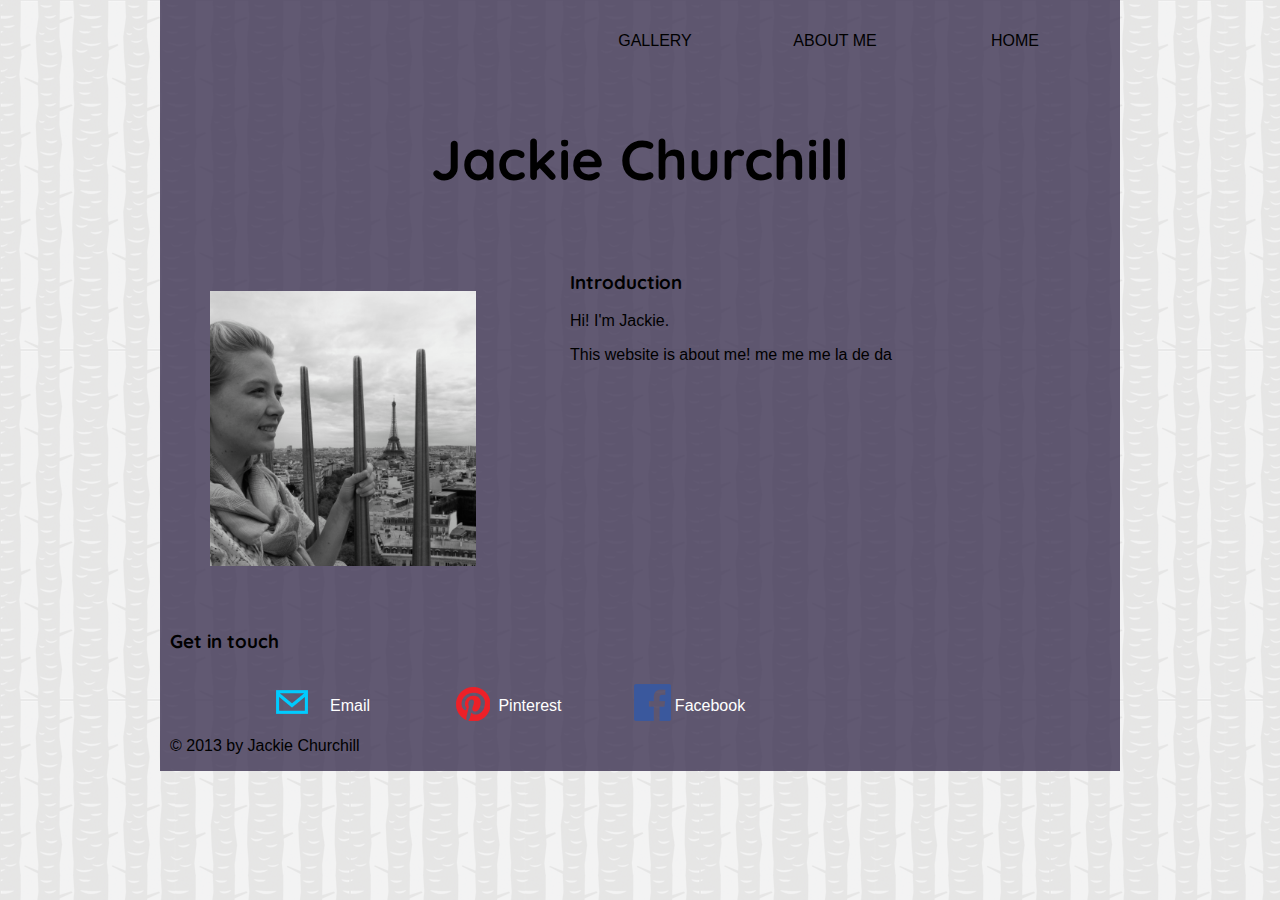
<file: index.html>
<!doctype html>
<html>
<head>
<meta charset="UTF-8">
<title>368-final</title>

	<link href="favicon.ico" rel="icon" type="image/x-icon" />

	<link rel="stylesheet" href="css/normalize.css" />
	<link rel="stylesheet" href="css/960.css" />	
    <link href='http://fonts.googleapis.com/css?family=Quicksand:300,400,700' rel='stylesheet' type='text/css'>
	<link rel="stylesheet" href="css/styles.css" />
    
</head>

<body>
<section >
<div class="container_12" id="main">
<!-- Navigation -->
	<nav class="grid_12">
    <ul>
        <li><a href="index.html">Home</a></li>
		  <li><a href="AboutMe.html">ABOUT ME</a></li>
		  <li><a href="gallery.html">GALLERY</a></li>
		 
		</ul>

	</nav>


<!-- Header -->

	<span class="grid_12 " >
           
             <h1>Jackie Churchill</h1>
    </span>
 	<header class="grid_5">
    		
			 <img src="img/jackie1.jpg" alt="Jackie" />
            
	</header>
	
<!-- Article (content body) -->
	
    	<div class="grid_7">
            <h3>Introduction</h3>
            <p>Hi! I'm Jackie.</p>
        
            <p>This website is about me! me me me la de da</p>
		 </div>
     <aside class="grid_12">
     </aside> 
         <div class="grid_5 omega">
		
		</div>
        
     </aside>  
     <!-- Aside (supplementary info) -->	
     
  	<div class="grid_8">
		<h3>Get in touch</h3>
        <ul class="contact">
       <li><a href="https://www.facebook.com/jchurchil">Facebook</a></li>
       <li><a href="http://www.pinterest.com/">Pinterest</a></li>
       <li><a href="mailto:jacquelinec2008@eagles.ewu.edu">Email</a></li>
       </ul>
		</div>
        
	

<!-- Footer -->
	<footer class="grid_12">
    <p>&copy; 2013 by Jackie Churchill</p>
    </footer>
<!--end container-->	
	</div>

	</section>



</body>
</html>
</file>
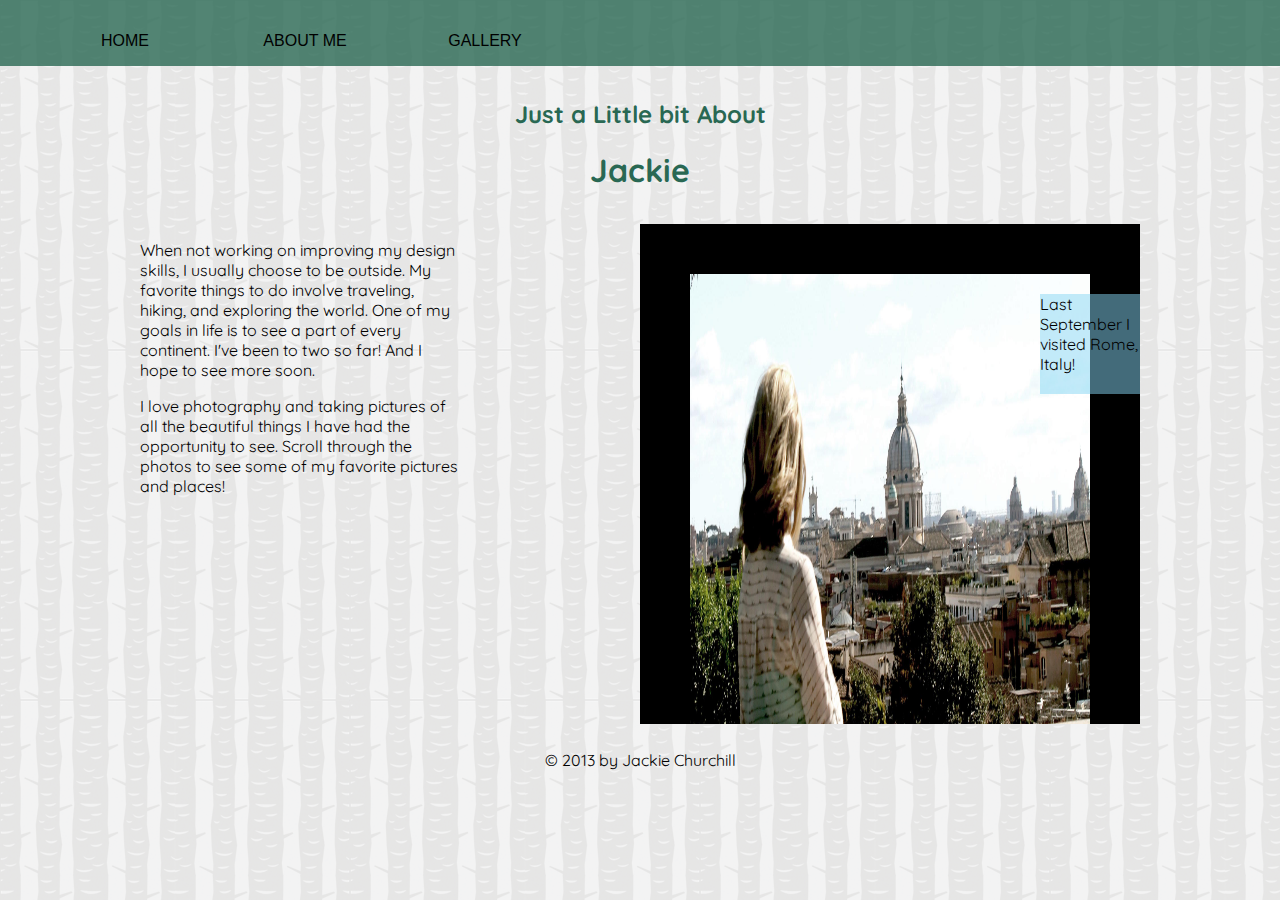
<file: AboutMe.html>
<!doctype html>
<html>
<head>
<meta charset="UTF-8">
<title>About Me</title>

	<link href="../favicon.ico" rel="icon" type="image/x-icon" />

	<link href="css/normalize.css" rel="stylesheet" type="text/css" />
	<link href="css/grid.css" rel="stylesheet" type="text/css" />	
	<link href="css/stylesmetoo.css" rel="stylesheet" type="text/css" />
</head>

<body>

<html>
<head>
<meta charset="UTF-8">
<title>About Me</title>

<link href="css/normalize.css" rel="stylesheet" type="text/css" />
<link href="css/grid.css" rel="stylesheet" type="text/css" />
<link href="css/stylesmetoo.css" rel="stylesheet" type="text/css" />
<link href='http://fonts.googleapis.com/css?family=Quicksand:300,400,700' rel='stylesheet' type='text/css'>

</head>

<body class="grid_12">

<nav class="grid_12">
	
    	<ul>
          <li><a href="index.html">HOME</a></li>
		  <li><a href="AboutMe.html">ABOUT ME</a></li>
		  <li><a href="gallery.html">GALLERY</a></li>
		</ul>


</nav>

<header class="grid_12">
  <h2>Just a Little bit About</h2>
  <h1>Jackie</h1>
</header>

<div class="container">

<article class="grid_4 alpha">
<p>When not working on improving my design skills, I usually choose to be outside. My favorite things to do involve traveling, hiking, and exploring the world. One of my goals in life is to see a part of every continent. I've been to two so far! And I hope to see more soon. </p>

<p>I love photography and taking pictures of all the beautiful things I have had the opportunity to see. Scroll through the photos to see some of my favorite pictures and places! </p>

</article>





<div class="grid_6 omega" id="scroll">
   <img src="img/rome1 copy.jpg" alt="Thumbnail" class="one"/>
   <p>Last September I visited Rome, Italy!</p>
   <img src="img/hawaiiDavid.JPG" alt="Thumbnail" class="two"/>
   <p>Trips with my family are some of my favorite memories.</p>
   <img src="img/color_seattle.jpg" alt="Thumbnail" class="three"/>
   <p>Over the years we have visited many places.</p>
   <img src="img/beach.jpg" alt="Thumbnail" class="four"/>
   <p>The Washington Coast has my favorite beaches.</p>
   <img src="img/waterfall.jpg" alt="Thumbnail" class="five"/>
   <p>What can I say..I love waterfalls.</p>
   <img src="img/EiffelTower.jpg" alt="Thumbnail" class="six"/>
   <p>Some tower that someone once built.</p>
   <img src="img/antelopecanyon.jpg" alt="Thumbnail" class="seven"/>
   <p>One of my favorite places is the Southwest USA.</p>
   <img src="img/mt.spokane.jpg" alt="Thumbnail" class="eight"/>
   <p>Another hobby of mine is downhill skiing.</p>
   <img src="img/ferns.png" alt="Thumbnail" class="nine"/>
   <p>Ferns, water, and light.</p>
   <img src="img/ocean.png" alt="Thumbnail" class="ten"/>
   <p>Sunset over the ocean; one of the best things ever.</p>
</div>
	
    <footer class="grid_12">
    	<p>&copy; 2013 by Jackie Churchill</p>
    </footer>


</div>

</body>
</html>
</file>
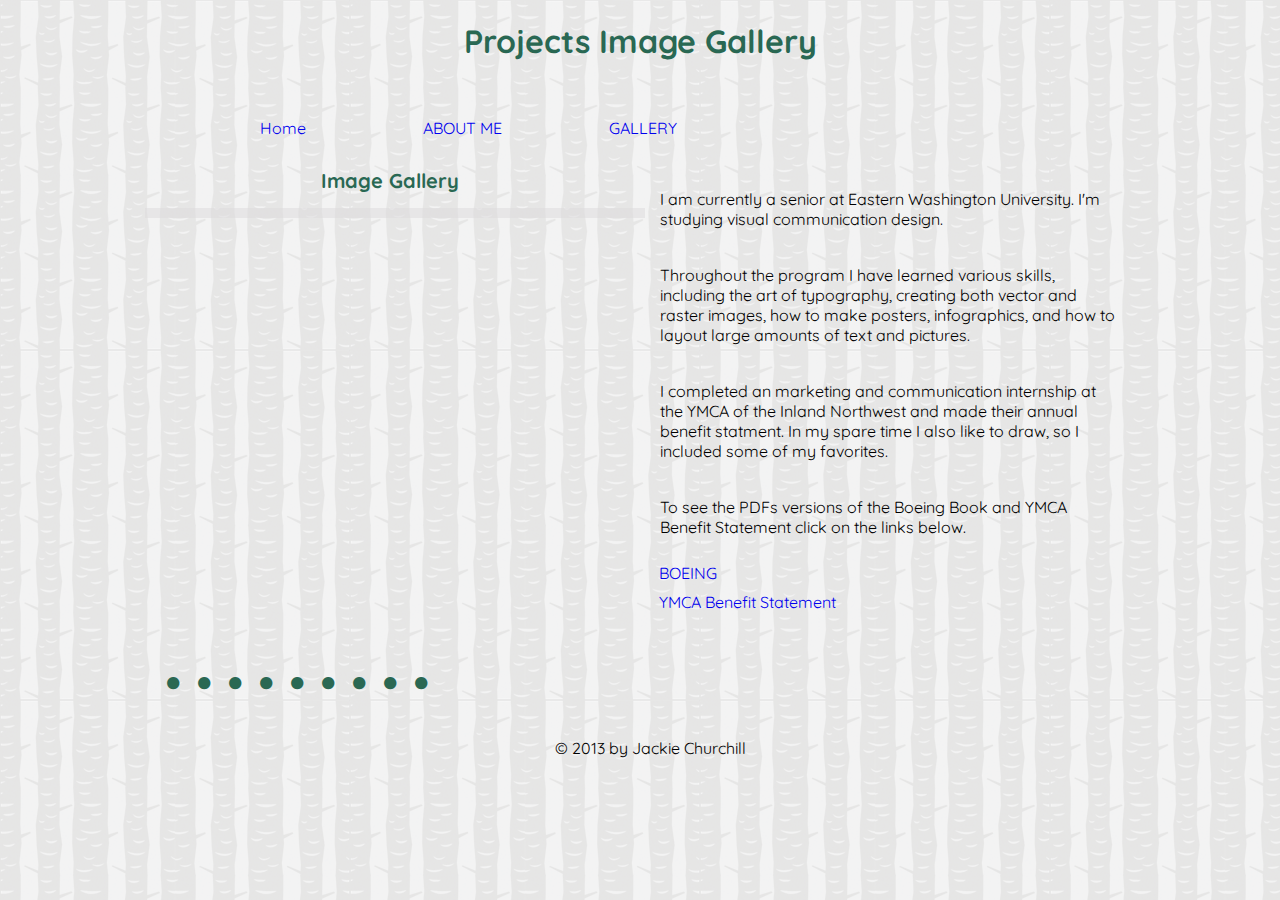
<file: gallery.html>
<!doctype html>
<html>
<head>
<meta charset="UTF-8">
<title>Projects Image Gallery</title>

<link href="css/normalize.css" rel="stylesheet" type="text/css" />
<link href="css/grid.css" rel="stylesheet" type="text/css" />
<link href="css/gallery.css" rel="stylesheet" type="text/css" />
<link href='http://fonts.googleapis.com/css?family=Quicksand:300,400,700' rel='stylesheet' type='text/css'>


</head>

<body class="container">

<header>
<h1> Projects Image Gallery</h1>
</header>

<nav class="grid_12">
	<ul>
    	<ul>
        <li><a href="index.html">Home</a></li>
		  <li><a href="AboutMe.html">ABOUT ME</a></li>
		  <li><a href="gallery.html">GALLERY</a></li>
		 
		</ul>


</nav>

<div class="image-gallery grid_6 alpha">
  	<div class="title"> Image Gallery</div>
  <div class="big-image">
  		        
          <img id="moonchart" src="img/MoonChart.png" />
          <img id="lasagna" src="img/Lasagna.png" />
          <img id="boeing" src="img/boeing_churchil_webl.jpg" />
          <img id="illusionist" src="img/Illutionist.png" />
          <img id="coverart" src="img/coverart2.jpg" />
          <img id="benefit" src="img/benefit_statement_2012Web.jpg" />
           <img id="linearelements" src="img/linearElementsweb.jpg" />
           <img id="leaf" src="img/leafweb.jpg" />
           <img id="hobbits" src="img/hobbitsweb.jpg" />

  </div>
  </div>
  <div class="grid_6 omega">
    
  	<p>I am currently a senior at Eastern Washington University. I'm studying visual communication design. </p>
    <p>Throughout the program I have learned various skills, including the art of typography, creating both vector and raster images, how to make posters, infographics, and how to layout large amounts of text and pictures.</p>
    <p>I completed an marketing and communication internship at the YMCA of the Inland Northwest and made their annual benefit statment. In my spare time I also like to draw, so I included some of my favorites.</p>
    <p> To see the PDFs versions of the Boeing Book and YMCA Benefit Statement click on the links below.</p>
        <ul class="pdf">
            <li><a href="img/boeing_churchill.pdf">BOEING</a></li>
            <li><a href="img/benefit_statement_2012Web.pdf">YMCA Benefit Statement</a></li>
        </ul>
     
  </div>
  <div class="button grid_12">
  		<ul>
        
       
            <li>
              <a href="#moonchart">•</a></li>
            <li>
              <a href="#lasagna">•</a>
            </li>
            <li>
               <a href="#boeing">•</a>
            </li>
            <li>
               <a href="#illusionist">•</a>
            </li>
            <li>
              <a href="#coverart">•</a>
            </li>
            <li>
               <a href="#benefit">•</a>
            </li>
            <li>
               <a href="#linearelements">•</a>
            </li>
            <li>
              <a href="#leaf">•</a>
            </li>
            <li>
               <a href="#hobbits">•</a>
            </li>
  	 </ul>
   </div>
   
   <footer class="grid_12">
    	<p>&copy; 2013 by Jackie Churchill</p>
    </footer>
   
   </div>
    
    
</html>
</file>
<file: css/960.css>
/*
  960 Grid System ~ Core CSS.
  Learn more ~ http://960.gs/

  Licensed under GPL and MIT.
*/

/*
  Forces backgrounds to span full width,
  even if there is horizontal scrolling.
  Increase this if your layout is wider.

  Note: IE6 works fine without this fix.
*/

body {
  min-width: 960px;
}

/* `Container
----------------------------------------------------------------------------------------------------*/

.container_12,
.container_16 {
  margin-left: auto;
  margin-right: auto;
  width: 960px;
}

/* `Grid >> Global
----------------------------------------------------------------------------------------------------*/

.grid_1,
.grid_2,
.grid_3,
.grid_4,
.grid_5,
.grid_6,
.grid_7,
.grid_8,
.grid_9,
.grid_10,
.grid_11,
.grid_12,
.grid_13,
.grid_14,
.grid_15,
.grid_16 {
  display: inline;
  float: left;
  margin-left: 10px;
  margin-right: 10px;
}

.push_1, .pull_1,
.push_2, .pull_2,
.push_3, .pull_3,
.push_4, .pull_4,
.push_5, .pull_5,
.push_6, .pull_6,
.push_7, .pull_7,
.push_8, .pull_8,
.push_9, .pull_9,
.push_10, .pull_10,
.push_11, .pull_11,
.push_12, .pull_12,
.push_13, .pull_13,
.push_14, .pull_14,
.push_15, .pull_15 {
  position: relative;
}

.container_12 .grid_3,
.container_16 .grid_4 {
  width: 220px;
}

.container_12 .grid_6,
.container_16 .grid_8 {
  width: 460px;
}

.container_12 .grid_9,
.container_16 .grid_12 {
  width: 700px;
}

.container_12 .grid_12,
.container_16 .grid_16 {
  width: 940px;
}

/* `Grid >> Children (Alpha ~ First, Omega ~ Last)
----------------------------------------------------------------------------------------------------*/

.alpha {
  margin-left: 0;
}

.omega {
  margin-right: 0;
}

/* `Grid >> 12 Columns
----------------------------------------------------------------------------------------------------*/

.container_12 .grid_1 {
  width: 60px;
}

.container_12 .grid_2 {
  width: 140px;
}

.container_12 .grid_4 {
  width: 300px;
}

.container_12 .grid_5 {
  width: 380px;
}

.container_12 .grid_7 {
  width: 540px;
}

.container_12 .grid_8 {
  width: 620px;
}

.container_12 .grid_10 {
  width: 780px;
}

.container_12 .grid_11 {
  width: 860px;
}

/* `Grid >> 16 Columns
----------------------------------------------------------------------------------------------------*/

.container_16 .grid_1 {
  width: 40px;
}

.container_16 .grid_2 {
  width: 100px;
}

.container_16 .grid_3 {
  width: 160px;
}

.container_16 .grid_5 {
  width: 280px;
}

.container_16 .grid_6 {
  width: 340px;
}

.container_16 .grid_7 {
  width: 400px;
}

.container_16 .grid_9 {
  width: 520px;
}

.container_16 .grid_10 {
  width: 580px;
}

.container_16 .grid_11 {
  width: 640px;
}

.container_16 .grid_13 {
  width: 760px;
}

.container_16 .grid_14 {
  width: 820px;
}

.container_16 .grid_15 {
  width: 880px;
}

/* `Prefix Extra Space >> Global
----------------------------------------------------------------------------------------------------*/

.container_12 .prefix_3,
.container_16 .prefix_4 {
  padding-left: 240px;
}

.container_12 .prefix_6,
.container_16 .prefix_8 {
  padding-left: 480px;
}

.container_12 .prefix_9,
.container_16 .prefix_12 {
  padding-left: 720px;
}

/* `Prefix Extra Space >> 12 Columns
----------------------------------------------------------------------------------------------------*/

.container_12 .prefix_1 {
  padding-left: 80px;
}

.container_12 .prefix_2 {
  padding-left: 160px;
}

.container_12 .prefix_4 {
  padding-left: 320px;
}

.container_12 .prefix_5 {
  padding-left: 400px;
}

.container_12 .prefix_7 {
  padding-left: 560px;
}

.container_12 .prefix_8 {
  padding-left: 640px;
}

.container_12 .prefix_10 {
  padding-left: 800px;
}

.container_12 .prefix_11 {
  padding-left: 880px;
}

/* `Prefix Extra Space >> 16 Columns
----------------------------------------------------------------------------------------------------*/

.container_16 .prefix_1 {
  padding-left: 60px;
}

.container_16 .prefix_2 {
  padding-left: 120px;
}

.container_16 .prefix_3 {
  padding-left: 180px;
}

.container_16 .prefix_5 {
  padding-left: 300px;
}

.container_16 .prefix_6 {
  padding-left: 360px;
}

.container_16 .prefix_7 {
  padding-left: 420px;
}

.container_16 .prefix_9 {
  padding-left: 540px;
}

.container_16 .prefix_10 {
  padding-left: 600px;
}

.container_16 .prefix_11 {
  padding-left: 660px;
}

.container_16 .prefix_13 {
  padding-left: 780px;
}

.container_16 .prefix_14 {
  padding-left: 840px;
}

.container_16 .prefix_15 {
  padding-left: 900px;
}

/* `Suffix Extra Space >> Global
----------------------------------------------------------------------------------------------------*/

.container_12 .suffix_3,
.container_16 .suffix_4 {
  padding-right: 240px;
}

.container_12 .suffix_6,
.container_16 .suffix_8 {
  padding-right: 480px;
}

.container_12 .suffix_9,
.container_16 .suffix_12 {
  padding-right: 720px;
}

/* `Suffix Extra Space >> 12 Columns
----------------------------------------------------------------------------------------------------*/

.container_12 .suffix_1 {
  padding-right: 80px;
}

.container_12 .suffix_2 {
  padding-right: 160px;
}

.container_12 .suffix_4 {
  padding-right: 320px;
}

.container_12 .suffix_5 {
  padding-right: 400px;
}

.container_12 .suffix_7 {
  padding-right: 560px;
}

.container_12 .suffix_8 {
  padding-right: 640px;
}

.container_12 .suffix_10 {
  padding-right: 800px;
}

.container_12 .suffix_11 {
  padding-right: 880px;
}

/* `Suffix Extra Space >> 16 Columns
----------------------------------------------------------------------------------------------------*/

.container_16 .suffix_1 {
  padding-right: 60px;
}

.container_16 .suffix_2 {
  padding-right: 120px;
}

.container_16 .suffix_3 {
  padding-right: 180px;
}

.container_16 .suffix_5 {
  padding-right: 300px;
}

.container_16 .suffix_6 {
  padding-right: 360px;
}

.container_16 .suffix_7 {
  padding-right: 420px;
}

.container_16 .suffix_9 {
  padding-right: 540px;
}

.container_16 .suffix_10 {
  padding-right: 600px;
}

.container_16 .suffix_11 {
  padding-right: 660px;
}

.container_16 .suffix_13 {
  padding-right: 780px;
}

.container_16 .suffix_14 {
  padding-right: 840px;
}

.container_16 .suffix_15 {
  padding-right: 900px;
}

/* `Push Space >> Global
----------------------------------------------------------------------------------------------------*/

.container_12 .push_3,
.container_16 .push_4 {
  left: 240px;
}

.container_12 .push_6,
.container_16 .push_8 {
  left: 480px;
}

.container_12 .push_9,
.container_16 .push_12 {
  left: 720px;
}

/* `Push Space >> 12 Columns
----------------------------------------------------------------------------------------------------*/

.container_12 .push_1 {
  left: 80px;
}

.container_12 .push_2 {
  left: 160px;
}

.container_12 .push_4 {
  left: 320px;
}

.container_12 .push_5 {
  left: 400px;
}

.container_12 .push_7 {
  left: 560px;
}

.container_12 .push_8 {
  left: 640px;
}

.container_12 .push_10 {
  left: 800px;
}

.container_12 .push_11 {
  left: 880px;
}

/* `Push Space >> 16 Columns
----------------------------------------------------------------------------------------------------*/

.container_16 .push_1 {
  left: 60px;
}

.container_16 .push_2 {
  left: 120px;
}

.container_16 .push_3 {
  left: 180px;
}

.container_16 .push_5 {
  left: 300px;
}

.container_16 .push_6 {
  left: 360px;
}

.container_16 .push_7 {
  left: 420px;
}

.container_16 .push_9 {
  left: 540px;
}

.container_16 .push_10 {
  left: 600px;
}

.container_16 .push_11 {
  left: 660px;
}

.container_16 .push_13 {
  left: 780px;
}

.container_16 .push_14 {
  left: 840px;
}

.container_16 .push_15 {
  left: 900px;
}

/* `Pull Space >> Global
----------------------------------------------------------------------------------------------------*/

.container_12 .pull_3,
.container_16 .pull_4 {
  left: -240px;
}

.container_12 .pull_6,
.container_16 .pull_8 {
  left: -480px;
}

.container_12 .pull_9,
.container_16 .pull_12 {
  left: -720px;
}

/* `Pull Space >> 12 Columns
----------------------------------------------------------------------------------------------------*/

.container_12 .pull_1 {
  left: -80px;
}

.container_12 .pull_2 {
  left: -160px;
}

.container_12 .pull_4 {
  left: -320px;
}

.container_12 .pull_5 {
  left: -400px;
}

.container_12 .pull_7 {
  left: -560px;
}

.container_12 .pull_8 {
  left: -640px;
}

.container_12 .pull_10 {
  left: -800px;
}

.container_12 .pull_11 {
  left: -880px;
}

/* `Pull Space >> 16 Columns
----------------------------------------------------------------------------------------------------*/

.container_16 .pull_1 {
  left: -60px;
}

.container_16 .pull_2 {
  left: -120px;
}

.container_16 .pull_3 {
  left: -180px;
}

.container_16 .pull_5 {
  left: -300px;
}

.container_16 .pull_6 {
  left: -360px;
}

.container_16 .pull_7 {
  left: -420px;
}

.container_16 .pull_9 {
  left: -540px;
}

.container_16 .pull_10 {
  left: -600px;
}

.container_16 .pull_11 {
  left: -660px;
}

.container_16 .pull_13 {
  left: -780px;
}

.container_16 .pull_14 {
  left: -840px;
}

.container_16 .pull_15 {
  left: -900px;
}

/* `Clear Floated Elements
----------------------------------------------------------------------------------------------------*/

/* http://sonspring.com/journal/clearing-floats */

.clear {
  clear: both;
  display: block;
  overflow: hidden;
  visibility: hidden;
  width: 0;
  height: 0;
}

/* http://www.yuiblog.com/blog/2010/09/27/clearfix-reloaded-overflowhidden-demystified */

.clearfix:before,
.clearfix:after,
.container_12:before,
.container_12:after,
.container_16:before,
.container_16:after {
  content: '.';
  display: block;
  overflow: hidden;
  visibility: hidden;
  font-size: 0;
  line-height: 0;
  width: 0;
  height: 0;
}

.clearfix:after,
.container_12:after,
.container_16:after {
  clear: both;
}

/*
  The following zoom:1 rule is specifically for IE6 + IE7.
  Move to separate stylesheet if invalid CSS is a problem.
*/

.clearfix,
.container_12,
.container_16 {
  zoom: 1;
}
</file>
<file: css/styles.css>
@charset "UTF-8";
/* CSS Document */




/*Font*/

@font-face {
    font-family: 'quicksandregular';
    src: url('quicksand-regular-webfont.eot');
    src: url('quicksand-regular-webfont.eot?#iefix') format('embedded-opentype'),
         url('quicksand-regular-webfont.woff') format('woff'),
         url('quicksand-regular-webfont.ttf') format('truetype'),
         url('quicksand-regular-webfont.svg#quicksandregular') format('svg');
    font-weight: normal;
    font-style: normal;

}




@font-face {
    font-family: 'quicksandbold';
    src: url('quicksand-bold-webfont.eot');
    src: url('quicksand-bold-webfont.eot?#iefix') format('embedded-opentype'),
         url('quicksand-bold-webfont.woff') format('woff'),
         url('quicksand-bold-webfont.ttf') format('truetype'),
         url('quicksand-bold-webfont.svg#quicksandbold') format('svg');
    font-weight: normal;
    font-style: normal;

}

@font-face {
    font-family: 'quicksandlight';
    src: url('quicksand-light-webfont.eot');
    src: url('quicksand-light-webfont.eot?#iefix') format('embedded-opentype'),
         url('quicksand-light-webfont.woff') format('woff'),
         url('quicksand-light-webfont.ttf') format('truetype'),
         url('quicksand-light-webfont.svg#quicksandlight') format('svg');
    font-weight: normal;
    font-style: normal;

}




@font-face {
    font-family: 'quicksanditalic';
    src: url('quicksand-italic-webfont.eot');
    src: url('quicksand-italic-webfont.eot?#iefix') format('embedded-opentype'),
         url('quicksand-italic-webfont.woff') format('woff'),
         url('quicksand-italic-webfont.ttf') format('truetype'),
         url('quicksand-italic-webfont.svg#quicksanditalic') format('svg');
    font-weight: normal;
    font-style: normal;

}




@font-face {
    font-family: 'quicksandbold_italic';
    src: url('quicksand-bolditalic-webfont.eot');
    src: url('quicksand-bolditalic-webfont.eot?#iefix') format('embedded-opentype'),
         url('quicksand-bolditalic-webfont.woff') format('woff'),
         url('quicksand-bolditalic-webfont.ttf') format('truetype'),
         url('quicksand-bolditalic-webfont.svg#quicksandbold_italic') format('svg');
    font-weight: normal;
    font-style: normal;

}
/*end of fonts*/


#main {
	background-color: rgba(60,50,81,.8);
	}

img{
	width:50%;
	}


#top {
	float:;
	}

img {
	width:70%;
	margin: 10px 10px;
	border:black;
	padding: 30px 30px;
	}

h1, h3 {
	font-family: 'Quicksand', sans-serif;
	}
h1 {
	font-family: 'Quicksand', sans-serif;
	font-size:3.5em;
	padding: 20px 20px 20px 20px;
	background: none;
	display:block;
	text-align:center;
	}
 p {
   font-family: 'Noto Sans', sans-serif;
 }

li {
  background: ;
  float:right;  
  height: 50px;
  line-height: 50px;
  list-style: none;
  margin: 0 10px 0 10px;
  padding: 0 10px 0 0;
  text-align: center;
  width: 150px;
}

nav a {
  background: ;
  display: block;
  color: black;
  text-transform: uppercase;
  text-decoration: none;
}

nav a:hover {
  background: rgba(52,17,57,.9);
  border-radius:50%;
}

blockquote {
	float:left;
	font-style:italic;
}

body{
	background: url(../img/tree_bark.png) ;
}
.contact a{
 text-decoration:none;
 color:white; 
 position:relative;
 top:10px;
 left:15px;
}
.contact a:hover{
 text-decoration:none;
 color:rgba(52,17,57,.9);	
}
.contact li{
	background: url(../img/Spritemap.png) no-repeat left center;
	background-position: 0px -192px;
}

.contact li+li{
	background: url(../img/Spritemap.png) no-repeat left center;
	background-position: 0px 0px;
}
.contact li+li+li{
	background: url(../img/Spritemap.png) no-repeat left center;
	background-position: 0px -256px;
}
.contact li:hover{
	background: url(../img/Spritemap.png) no-repeat left center;
	background-position: 0px -128px;
}
.contact li+li:hover{
	background: url(../img/Spritemap.png) no-repeat left center;
	background-position: 0px -64px;
}

.contact li+li+li:hover{
	background: url(../img/Spritemap.png) no-repeat left center;
	background-position: 0px -320px;

footer{
	text-align:center;
}
</file>
<file: css/grid.css>
/*
 Width: 1000px
 # Columns : 12 
 Column width: 65px
 Gutter : 20px 

target / context = result

 */
.grid_1 { width: 6.5%; } /* 65px/1000px = 0.065px */
.grid_2 { width: 15%; } /* 150px/1000px =  0.15px */
.grid_3 { width: 23.5%; } /* 235px/1000px = 0.235px */
.grid_4 { width: 32%; } /* 320px/1000px = 0.32px */
.grid_5 { width: 40.5%; } /* 405px/1000px = 0.405px */
.grid_6 { width: 49%; } /* 490px/1000px = 0.49px */
.grid_7 { width: 57.5%; } /* 575px/1000px = 0.575px */
.grid_8 { width: 66%; } /* 660px/1000px = 0.66px */
.grid_9 { width: 74.5%; } 
.grid_10 { width: 83%; } 
.grid_11 { width: 91.5%; }
.grid_12 { width: 100%; } 

.grid_1,
.grid_2,
.grid_3,
.grid_4,
.grid_5,
.grid_6,
.grid_7,
.grid_8,
.grid_9,
.grid_10,
.grid_11,
.grid_12 {
	margin: 0 2% 1% 0;
	float: left;
	display: block;
}

.alpha{margin-left:0;}
.omega{margin-right:0;}

.container{
	
	width: 90%; /*width: 1000px;*/
	max-width: 1000px;
	margin: 0 auto;
	
}



.clear{clear:both;display:block;overflow:hidden;visibility:hidden;width:0;height:0}.clearfix:after{clear:both;content:' ';display:block;font-size:0;line-height:0;visibility:hidden;width:0;height:0}* html .clearfix,*:first-child+html .clearfix{zoom:1}
</file>
<file: css/stylesmetoo.css>
@charset "UTF-8";
/* CSS Document */

/*font-family: 'Quicksand', sans-serif;*/

body{
  background:url(../img/tree_bark.png);
  -webkit-background-attachment:fixed;
  -moz-background-attachment:fixed;
  background-attachment:fixed;
  height:80%;
  width:80%;
 
}

nav{
	background:rgba(41,104,83,.8);
}

li {
  float:left;  
  height: 50px;
  line-height: 50px;
  list-style: none;
  margin: 0 10px 0 10px;
  padding: 0 10px 0 0;
  text-align: center;
  width: 150px;
}

.container{
	width:90%;
	
	
}

header{
	text-align:center;
	clear:both;
}

h1, h2{
	
	font-family: 'Quicksand', sans-serif;
	text-align:center;
	color:rgba(41,104,83,1);
	
	
}

article{
	float:left;
	clear:left;
}
p{
	font-family: 'Quicksand', sans-serif;
	font-size:1 em;
}

a {
  background: ;
  display: block;
  color: black;
  text-transform: uppercase;
  text-decoration: none;
}

a:hover {
  background: rgba(52,17,57,.9);
  border-radius:50%;
}

#scroll{
	float:right;
	background-color:black;
	width:400px;
	height:400px;
	overflow:scroll;
	padding: 50px;
	
}


img{
	background:blue;
	width:400px;
	height:600px;
}





img+p{
	background:rgba(134,213,244, .5);
	width:100px;
	height:100px;
	position: relative;
	bottom:600px;
	left:350px;
	
}

footer{
	text-align:center;
}


@media screen and (max-width :800px){
	
.grid_1,
.grid_2,
.grid_3,
.grid_4,
.grid_5,
.grid_6,
.grid_7,
.grid_8,
.grid_9,
.grid_10,
.grid_11,
.grid_12 {
	width:100%;
}

#nav ul {
	margin: 5% 0;
}

#nav ul li a {
	-webkit-user-select: none;
	font-size: 1em;
}

#nav ul li {
	float: left;
	margin: 5% 0;
	}
	
img{
	max-width:100%%

}
}

@media screen and (max-width :480px){
	
.grid_1,
.grid_2,
.grid_3,
.grid_4,
.grid_5,
.grid_6,
.grid_7,
.grid_8,
.grid_9,
.grid_10,
.grid_11,
.grid_12 {
	width:100%;

}



#nav ul li a {
	-webkit-user-select: none;
	font-size: .75em;
}

#nav ul li {
	float: left;
	margin: 0 auto;
	}
	
img{
	width:100%;
	margin-left:30%;

}
}
</file>
<file: css/gallery.css>
@charset "UTF-8";
/* CSS Document */
/*
colors
#2a6853 dark green
#7dc3c4  teal
#86d4f2 lt. blue
#dcdada lt tan/gray
black
#977a68 brown

*/

	
body{
	background:url(../img/tree_bark.png);
	width: 90%; /*width: 1000px;*/
	max-width: 1000px;
	margin: 0 auto;
	
}
h1{
	text-align:center;
	color:rgba(41,104,83,1);
}

p{
	margin-left:2%;
	padding:10px;
}

nav li a{

  float:left;  
  height: 50px;
  line-height: 50px;
  list-style: none;
  margin: 0 10px 0 10px;
  padding: 0 10px 0 0;
  text-align: center;
  width: 150px;
  text-decoration:none;
}

nav a:hover {
  background: rgba(52,17,57,.7);
  border-radius:60%;
}
	

.big-image img{
	
	width:60%;
	
}
.image-gallery{
	color
  float:left;
  margin:0 0;
  padding:5px;
 

}
.image-gallery .big-image{
  width:100%;
  height:100%;
  padding:5px;
  margin:0 auto;
  background-color:rgba(220,218,219,.5);  
}
.image-gallery .big-image img{
  display:none;
  margin:4% auto;
}
/*Selected image display*/
.image-gallery .big-image img:target{display:block;}
/*on select image dusplay none the default image*/
.image-gallery .big-image img:target ~ img#default{display:none;}
/*Shoe Default Image in first load*/
.image-gallery .big-image img#default{display:block;}

.image-gallery ul{
	margin-top: 1%;
	}
 .button li {
  float:left;
  color:rgba(42,104,83,1);
  margin-right:3px;
  list-style: none;
  margin: 0 5px 0 5px;
  padding: 0 5px 0 0;
  text-align: center;
  height:50px;
  font-size: 3em;
  }
  .button li a{
	text-decoration:none;  
	color:rgba(42,104,83,1);
  }


.button li a:hover,
.pdf a:hover{
 color:rgba(134,213,244, 1);
}

.button img{
	width:100%;
	}
.pdf a{
	text-decoration:none;
}



footer{
	text-align:center;
}



/*other styles*/
.title{
	font-size:20px;
	font-weight:bold;
	color:rgba(41,104,83,1);
	text-align:center;
	margin-bottom:15px;
	}

/*reset CSS*/
*{font-family:'Quicksand', sans-serif;;}
ul,li{list-style:none;margin:2%;padding:0;text-decoration:none;}
</file>
